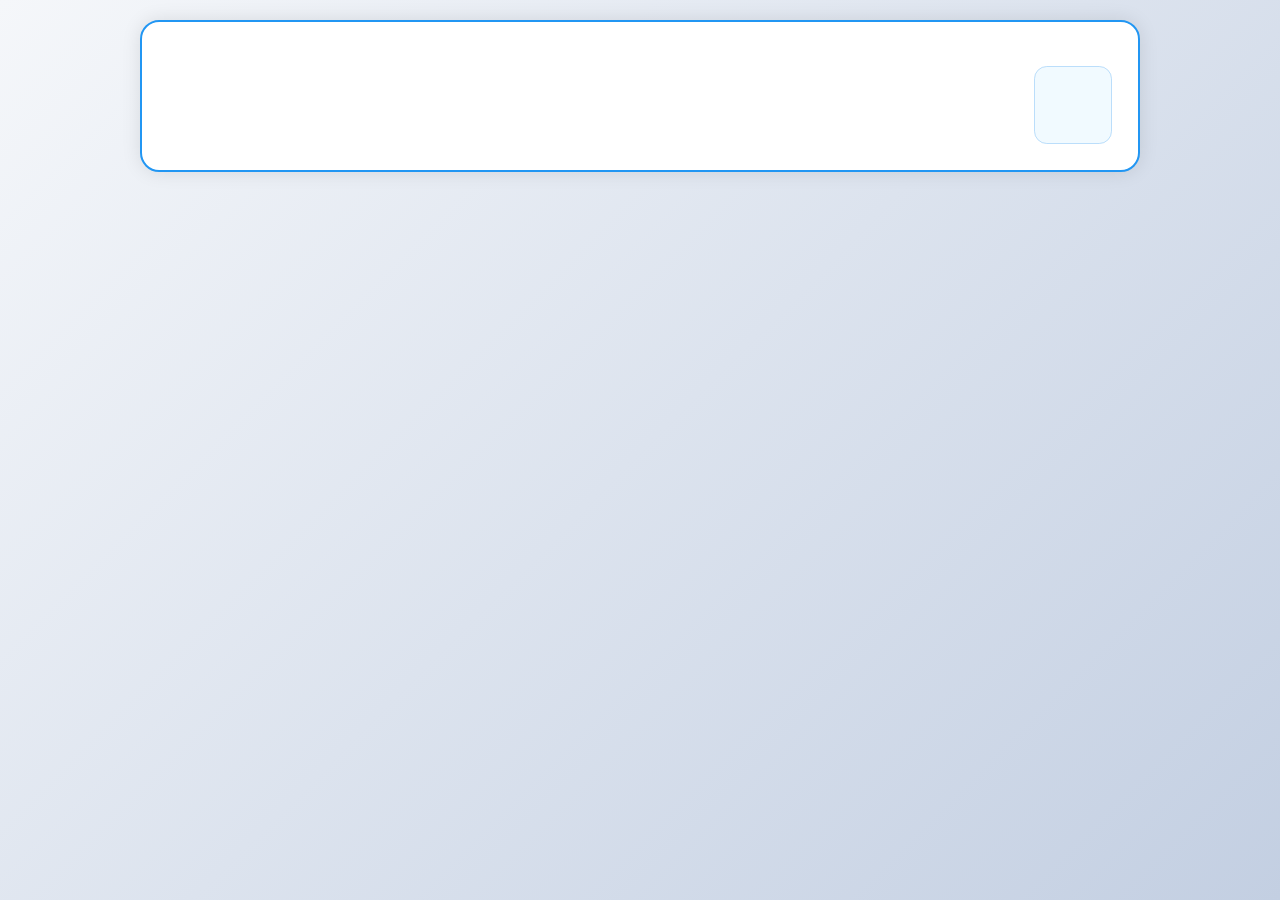
<file: exercise.html>
<!DOCTYPE html>
<html lang="fa" dir="rtl">
<head>
    <meta charset="UTF-8">
    <meta name="viewport" content="width=device-width, initial-scale=1.0">
    <title>تمرین</title>
    <link rel="stylesheet" href="style.css">
</head>
<body>
    <div class="exercise-container">
        <div id="exercise-panel" class="exercise-panel"></div>
    </div>
    <script src="script.js"></script>
</body>
</html>
</file>
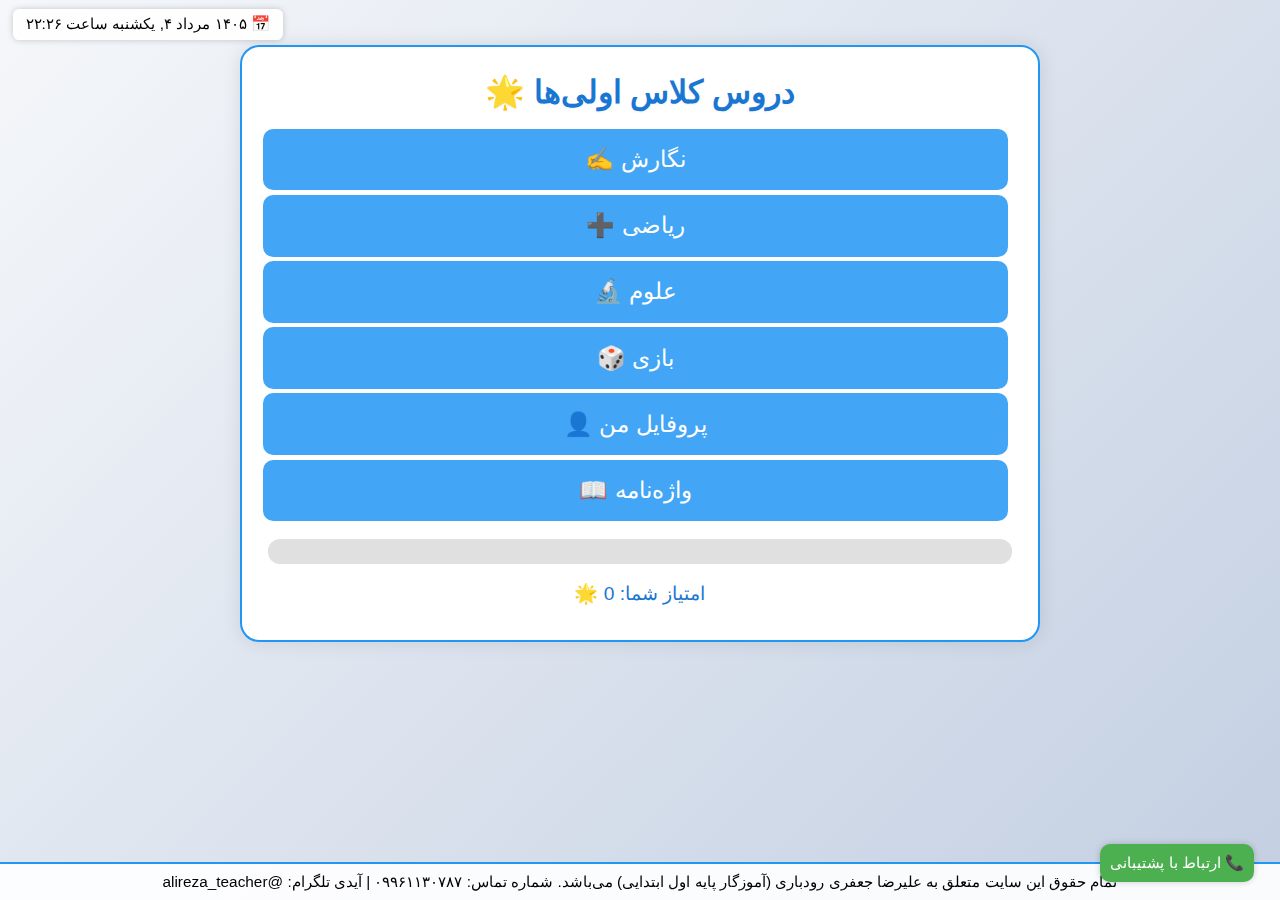
<file: lessons.html>
<!DOCTYPE html>
<html lang="fa" dir="rtl">
<head>
    <meta charset="UTF-8">
    <meta name="viewport" content="width=device-width, initial-scale=1.0">
    <title>دروس</title>
    <link rel="stylesheet" href="style.css">
</head>
<body>
    <div class="date-time" id="jalaliDate">📅 تاریخ: </div>
    <div class="container">
        <h2>دروس کلاس اولی‌ها 🌟</h2>
        <div id="lessonList" class="lesson-list">
            <button onclick="showSubLessons('نگارش')">نگارش ✍️</button>
            <button onclick="showTopics('ریاضی')">ریاضی ➕</button>
            <button onclick="showTopics('علوم')">علوم 🔬</button>
            <button onclick="showTopics('بازی')">بازی 🎲</button>
            <button onclick="window.location.href='./profile.html'">پروفایل من 👤</button>
            <button onclick="window.location.href='./vocabulary.html'">واژه‌نامه 📖</button>
        </div>
        <div id="subLessons" class="sub-lesson-list"></div>
        <div id="topics" class="topics-list"></div>
        <div id="progressBar" class="progress-bar"><div id="progressFill"></div></div>
        <div id="scoreDisplay">امتیاز شما: <span id="score">0</span> 🌟</div>
    </div>
    <footer class="footer">
        تمام حقوق این سایت متعلق به علیرضا جعفری رودباری (آموزگار پایه اول ابتدایی) می‌باشد. شماره تماس: ۰۹۹۶۱۱۳۰۷۸۷ | آیدی تلگرام: @alireza_teacher
    </footer>
    <div class="support">
        <a href="https://t.me/alireza_teacher">📞 ارتباط با پشتیبانی</a>
    </div>
    <script src="script.js"></script>
</body>
</html>
</file>
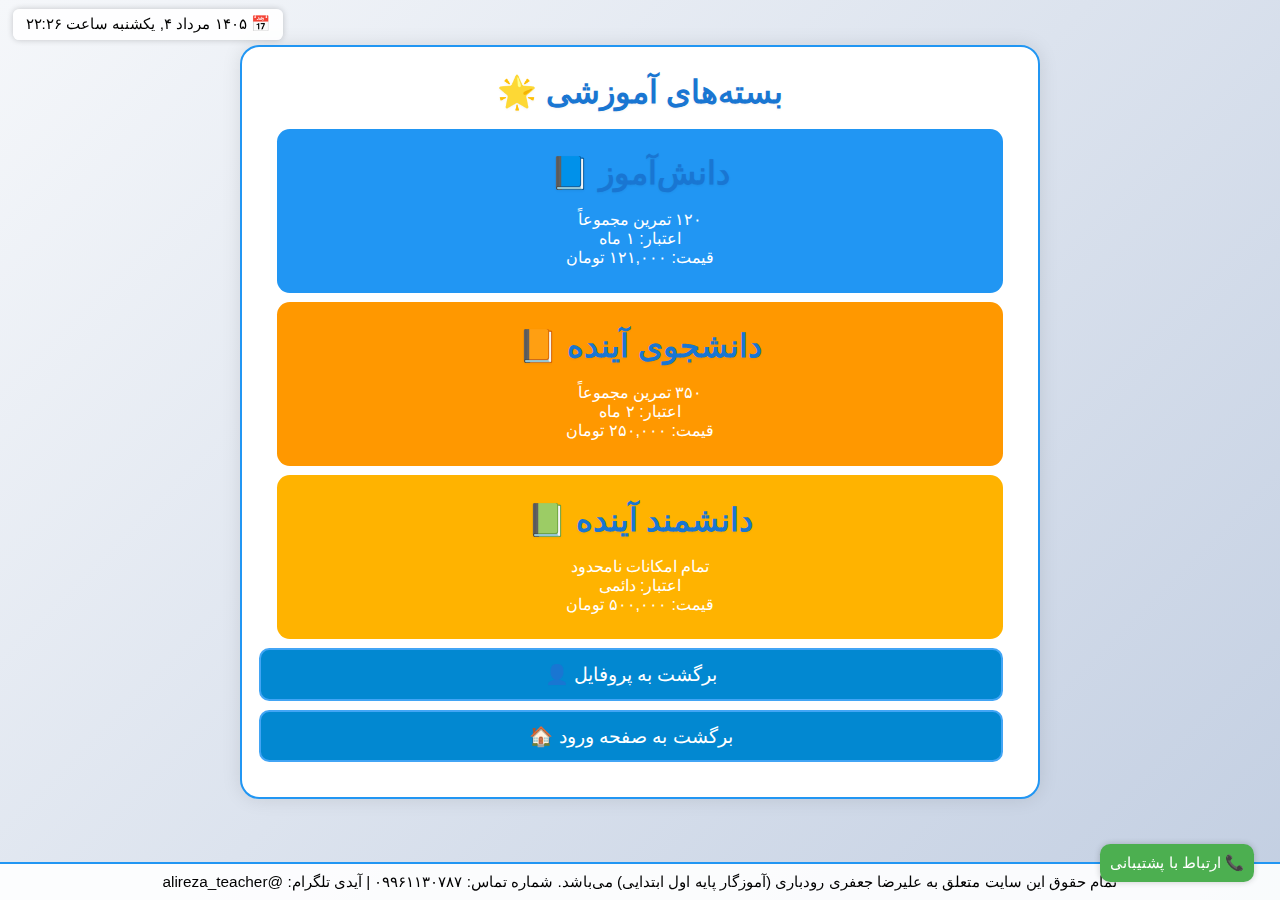
<file: payment.html>
<!DOCTYPE html>
<html lang="fa" dir="rtl">
<head>
    <meta charset="UTF-8">
    <meta name="viewport" content="width=device-width, initial-scale=1.0">
    <title>خرید بسته‌ها</title>
    <link rel="stylesheet" href="style.css">
</head>
<body>
    <div class="date-time" id="jalaliDate">📅 تاریخ: </div>
    <div class="container">
        <h2>بسته‌های آموزشی 🌟</h2>
        <div class="package-box blue" onclick="confirmPurchase('دانش‌آموز', '۱۲۰ تمرین مجموعاً، اعتبار: ۱ ماه، قیمت: ۱۲۰,۰۰۰ تومان')">
            <h3>دانش‌آموز 📘</h3>
            <p>۱۲۰ تمرین مجموعاً<br>اعتبار: ۱ ماه<br>قیمت: ۱۲۱,۰۰۰ تومان</p>
        </div>
        <div class="package-box orange" onclick="confirmPurchase('دانشجوی آینده', '۳۵۰ تمرین مجموعاً، اعتبار: ۲ ماه، قیمت: ۲۵۰,۰۰۰ تومان')">
            <h3>دانشجوی آینده 📙</h3>
            <p>۳۵۰ تمرین مجموعاً<br>اعتبار: ۲ ماه<br>قیمت: ۲۵۰,۰۰۰ تومان</p>
        </div>
        <div class="package-box gold" onclick="confirmPurchase('دانشمند آینده', 'تمام امکانات نامحدود، اعتبار: دائمی، قیمت: ۵۰۰,۰۰۰ تومان')">
            <h3>دانشمند آینده 📗</h3>
            <p>تمام امکانات نامحدود<br>اعتبار: دائمی<br>قیمت: ۵۰۰,۰۰۰ تومان</p>
        </div>
        <button class="back-btn" onclick="window.location.href='./profile.html'">برگشت به پروفایل 👤</button>
        <button class="back-btn" onclick="window.location.href='./login.html'">برگشت به صفحه ورود 🏠</button>
    </div>
    <footer class="footer">
        تمام حقوق این سایت متعلق به علیرضا جعفری رودباری (آموزگار پایه اول ابتدایی) می‌باشد. شماره تماس: ۰۹۹۶۱۱۳۰۷۸۷ | آیدی تلگرام: @alireza_teacher
    </footer>
    <div class="support">
        <a href="https://t.me/alireza_teacher">📞 ارتباط با پشتیبانی</a>
    </div>
    <script src="script.js"></script>
</body>
</html>
</file>
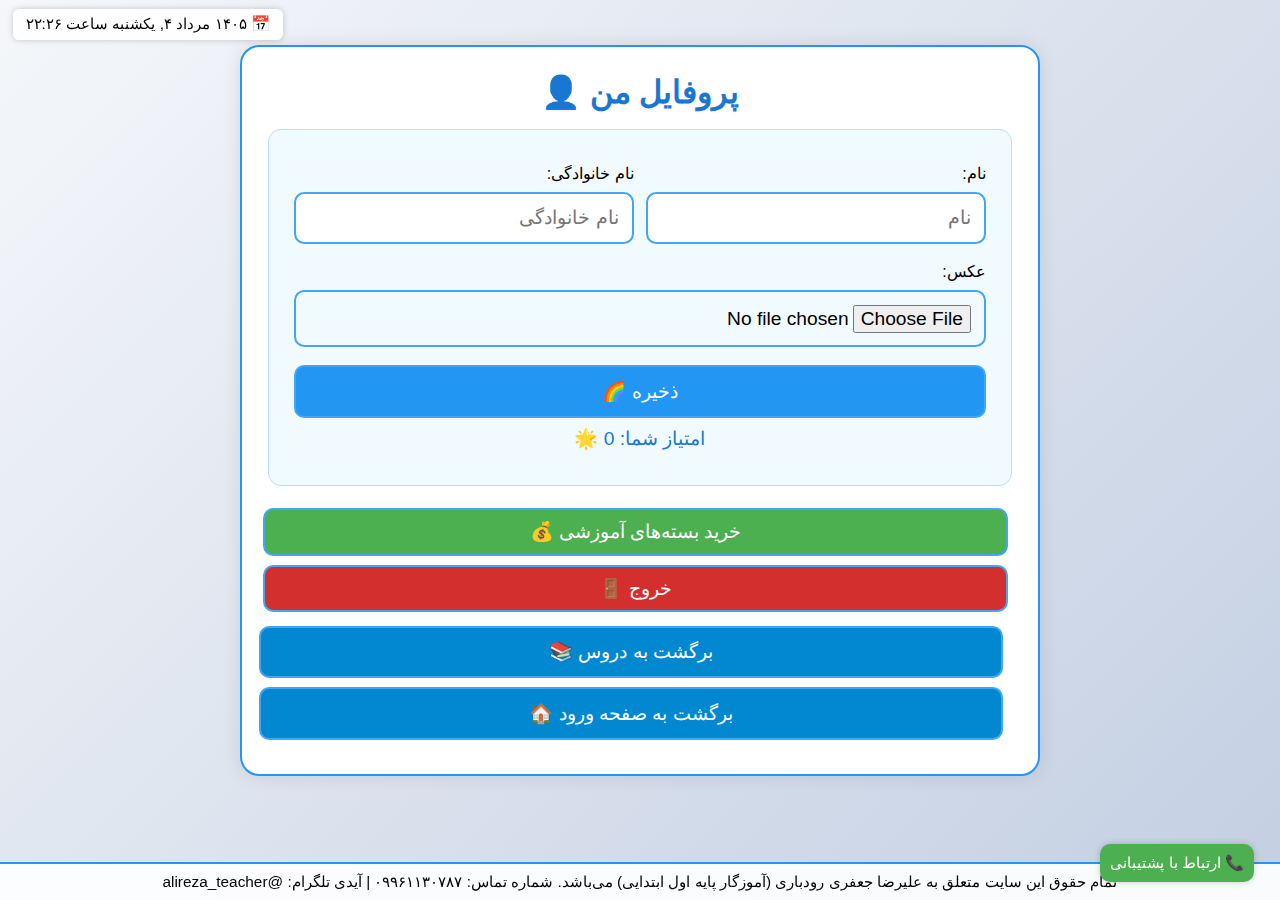
<file: profile.html>
<!DOCTYPE html>
<html lang="fa" dir="rtl">
<head>
    <meta charset="UTF-8">
    <meta name="viewport" content="width=device-width, initial-scale=1.0">
    <title>پروفایل</title>
    <link rel="stylesheet" href="style.css">
</head>
<body>
    <div class="date-time" id="jalaliDate">📅 تاریخ: </div>
    <div class="container">
        <h2>پروفایل من 👤</h2>
        <div class="profile-box">
            <div id="profileInfo"></div>
            <div class="profile-row">
                <label>نام: <input id="firstName" type="text" placeholder="نام"></label>
                <label>نام خانوادگی: <input id="lastName" type="text" placeholder="نام خانوادگی"></label>
            </div>
            <div class="profile-row">
                <label>عکس: <input id="profilePic" type="file" accept="image/*"></label>
                <img id="profileImage" style="display:none; max-width: 120px; border-radius: 10px;">
            </div>
            <button onclick="saveProfile()">ذخیره 🌈</button>
            <button id="editBtn" onclick="editProfile()" style="display:none;">ویرایش ✏️</button>
            <div id="scoreDisplay">امتیاز شما: <span id="score">0</span> 🌟</div>
            <div id="medals"></div>
        </div>
        <button class="profile-btn" onclick="window.location.href='./payment.html'">خرید بسته‌های آموزشی 💰</button>
        <button class="profile-btn logout-btn" onclick="logout()">خروج 🚪</button>
        <button class="back-btn" onclick="window.location.href='./lessons.html'">برگشت به دروس 📚</button>
        <button class="back-btn" onclick="window.location.href='./login.html'">برگشت به صفحه ورود 🏠</button>
        <button id="showUsersBtn" class="profile-btn" style="display:none;" onclick="showAdminPanel()">پنل مدیریت 👥</button>
        <div id="adminPanel" class="admin-panel" style="display:none;"></div>
    </div>
    <footer class="footer">
        تمام حقوق این سایت متعلق به علیرضا جعفری رودباری (آموزگار پایه اول ابتدایی) می‌باشد. شماره تماس: ۰۹۹۶۱۱۳۰۷۸۷ | آیدی تلگرام: @alireza_teacher
    </footer>
    <div class="support">
        <a href="https://t.me/alireza_teacher">📞 ارتباط با پشتیبانی</a>
    </div>
    <script src="script.js"></script>
</body>
</html>
</file>
<file: style.css>
* {
    font-family: 'Vazir', sans-serif;
    box-sizing: border-box;
    margin: 0;
    padding: 0;
}

body {
    background: linear-gradient(135deg, #f5f7fa, #c3cfe2);
    min-height: 100vh;
    display: flex;
    flex-direction: column;
    align-items: center;
    overflow-x: hidden;
}

@font-face {
    font-family: 'Vazir';
    src: url('https://cdn.fontcdn.ir/Font/Persian/Vazir/Vazir.woff') format('woff');
}

.date-time {
    position: fixed;
    top: 1vh;
    left: 1vw;
    background: rgba(255, 255, 255, 0.9);
    padding: 0.5vw 1vw;
    border-radius: 0.5vw;
    box-shadow: 0 0 0.5vw rgba(0, 0, 0, 0.2);
    font-size: clamp(0.8rem, 1.2vw, 1rem);
    z-index: 100;
}

.login-container, .container, .exercise-container {
    background: #fff;
    padding: 2vw;
    border-radius: 1.5vw;
    box-shadow: 0 0 1.5vw rgba(0, 0, 0, 0.1);
    width: 90vw;
    max-width: 800px;
    text-align: center;
    margin: 5vh auto;
    border: 0.2vw solid #2196f3;
    animation: slideIn 0.5s ease-in-out;
}

.exercise-container {
    max-width: 1000px;
    margin: 2vh auto;
}

@keyframes slideIn {
    from { transform: translateY(-5vh); opacity: 0; }
    to { transform: translateY(0); opacity: 1; }
}

.form-box, .profile-box {
    background: #f1faff;
    padding: 2vw;
    border-radius: 1vw;
    margin: 2vh 0;
    border: 0.1vw solid #bbdefb;
}

.profile-row {
    display: flex;
    flex-wrap: wrap;
    justify-content: space-between;
    margin: 1vh 0;
    gap: 1vw;
}

.profile-row label {
    flex: 1;
    text-align: right;
}

h2, h3 {
    color: #1976d2;
    font-size: clamp(1.5rem, 2.5vw, 2rem);
    margin-bottom: 2vh;
    text-shadow: 0 0.1vw 0.2vw rgba(0, 0, 0, 0.05);
}

input, button {
    display: block;
    width: 100%;
    margin: 1vh auto;
    padding: 1vw;
    font-size: clamp(1rem, 1.5vw, 1.2rem);
    border-radius: 0.8vw;
    border: 0.2vw solid #42a5f5;
    transition: all 0.3s;
}

button {
    background: #2196f3;
    color: white;
    cursor: pointer;
}

button:hover {
    background: #1976d2;
    transform: scale(1.03);
}

.link-btn {
    display: inline-block;
    margin: 1vh 0;
    color: #0288d1;
    text-decoration: none;
    font-size: clamp(0.9rem, 1.3vw, 1.1rem);
}

.link-btn:hover {
    text-decoration: underline;
}

.profile-btn {
    background: #4caf50;
    padding: 0.8vw;
    color: white;
    text-decoration: none;
    border-radius: 0.8vw;
    margin: 0.5vh;
    display: inline-block;
}

.profile-btn:hover {
    background: #388e3c;
}

.back-btn {
    background: #0288d1;
    margin: 1vh;
}

.logout-btn {
    background: #d32f2f;
}

.lesson-list button, .topics-list button, .sub-lesson-list button {
    background: #42a5f5;
    margin: 0.5vh;
    padding: 1.2vw;
    font-size: clamp(1rem, 1.8vw, 1.5rem);
    border-radius: 0.8vw;
}

.sub-lesson-list button {
    background: #64b5f6;
    font-size: clamp(1rem, 1.6vw, 1.3rem);
}

.exercise-panel {
    background: #f1faff;
    padding: 3vw;
    border-radius: 1vw;
    margin-top: 2vh;
    border: 0.1vw solid #bbdefb;
    font-size: clamp(1.5rem, 2.5vw, 2rem);
}

.exercise-container {
    display: flex;
    gap: 10px;
    margin: 20px 0;
}

.dropzone {
    width: 60px;
    height: 40px;
    border: 2px dashed #333;
    display: inline-flex;
    align-items: center;
    justify-content: center;
    background-color: #f0f0f0;
}

.parts-container {
    margin-top: 20px;
}

.draggable {
    padding: 10px;
    background-color: #e0f7fa;
    border: 1px solid #007bff;
    margin: 5px;
    cursor: move;
}

.option {
    padding: 10px;
    background-color: #fff;
    border: 1px solid #ccc;
    cursor: pointer;
}

.option:hover {
    background-color: #f0f0f0;
}

.footer {
    text-align: center;
    padding: 1vh;
    background: rgba(255, 255, 255, 0.9);
    border-top: 0.2vw solid #2196f3;
    width: 100%;
    font-size: clamp(0.8rem, 1.2vw, 1rem);
    position: fixed;
    bottom: 0;
}

.support {
    position: fixed;
    bottom: 2vh;
    right: 2vw;
    background: #4caf50;
    padding: 0.8vw;
    border-radius: 0.8vw;
    box-shadow: 0 0 0.5vw rgba(0, 0, 0, 0.2);
}

.support a {
    color: white;
    text-decoration: none;
    font-size: clamp(0.8rem, 1.2vw, 1rem);
}

.package-box {
    padding: 2vw;
    margin: 1vh;
    border-radius: 1vw;
    color: white;
    cursor: pointer;
    transition: transform 0.3s, box-shadow 0.3s;
}

.package-box:hover {
    transform: scale(1.03);
    box-shadow: 0 0 1vw rgba(0, 0, 0, 0.2);
}

.blue { background: #2196f3; }
.orange { background: #ff9800; }
.gold { background: #ffb300; }

.progress-bar {
    width: 100%;
    height: 25px;
    background: #e0e0e0;
    border-radius: 12px;
    margin: 2vh 0;
    overflow: hidden;
}

#progressFill {
    height: 100%;
    background: #4caf50;
    width: 0%;
    transition: width 0.5s;
}

#scoreDisplay {
    font-size: clamp(1rem, 1.5vw, 1.2rem);
    margin: 1vh 0;
    color: #1976d2;
}

.vocab-item {
    display: flex;
    justify-content: space-between;
    align-items: center;
    background: #f1faff;
    padding: 1vw;
    margin: 1vh 0;
    border-radius: 1vw;
}

.vocab-item img {
    width: 60px;
    height: 60px;
    border-radius: 10px;
}

.admin-panel {
    background: #eceff1;
    padding: 2vw;
    border-radius: 1vw;
    margin-top: 2vh;
}

.custom-alert {
    position: fixed;
    top: 50%;
    left: 50%;
    transform: translate(-50%, -50%);
    background: #fff;
    padding: 2vw;
    border-radius: 1vw;
    box-shadow: 0 0 2vw rgba(0, 0, 0, 0.5);
    zIndex: 1000;
    text-align: center;
}
</file>
